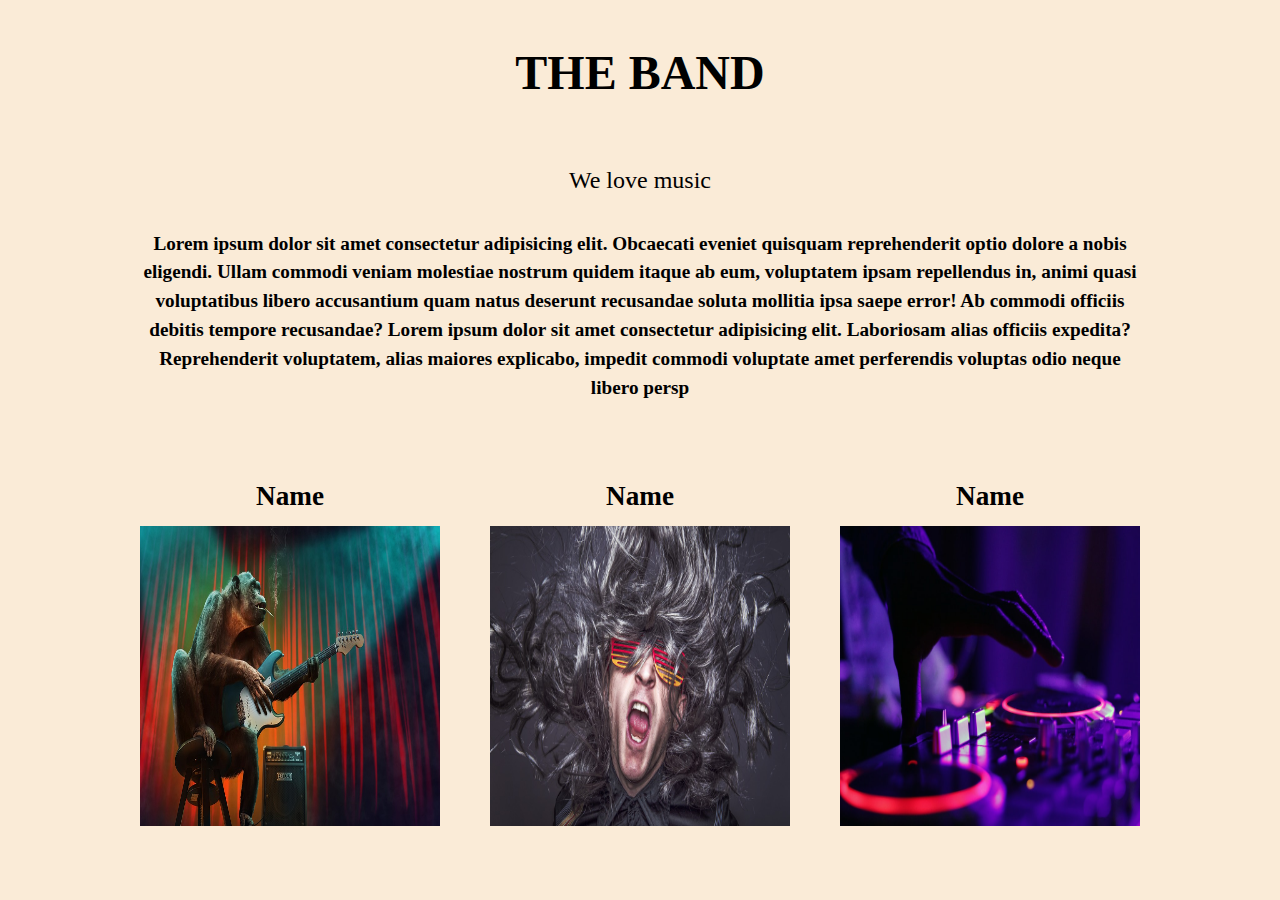
<file: block-BNaaep/contacts/index.html>
<!DOCTYPE html>
<html lang="en">
<head>
    <meta charset="UTF-8">
    <meta http-equiv="X-UA-Compatible" content="IE=edge">
    <meta name="viewport" content="width=device-width, initial-scale=1.0">
    <title>THE BAND</title>
    <link rel="stylesheet" href="./style.css">
</head>
<body>

    <header>
        <h1>
            THE BAND
        </h1>
    </header>

    <main class="container">
        <h2>
            We love music
        </h2>
        <p>Lorem ipsum dolor sit amet consectetur adipisicing elit. Obcaecati eveniet quisquam reprehenderit optio dolore a nobis eligendi. Ullam commodi veniam molestiae nostrum quidem itaque ab eum, voluptatem ipsam repellendus in, animi quasi voluptatibus libero accusantium quam natus deserunt recusandae soluta mollitia ipsa saepe error! Ab commodi officiis debitis tempore recusandae?
            Lorem ipsum dolor sit amet consectetur adipisicing elit. Laboriosam alias officiis expedita? Reprehenderit voluptatem, alias maiores explicabo, impedit commodi voluptate amet perferendis voluptas odio neque libero persp
        </p>

        <div class="flex">
            <div class="card">
                <h4>Name</h4>
            <img src="../assets/img/monkey-3507317_960_720.jpg" alt="">
           </div>
           <div class="card">
            <h4>Name</h4>

            <img src="../assets/img/musician-664432_960_720.jpg" alt="">
              </div>
              <div class="card">
                <h4>Name</h4>

            <img src="../assets/img/photo-1470225620780-dba8ba36b745.jpeg" alt="">
            </div>
        </div>
    </main>
    
</body>
</html>
</file>
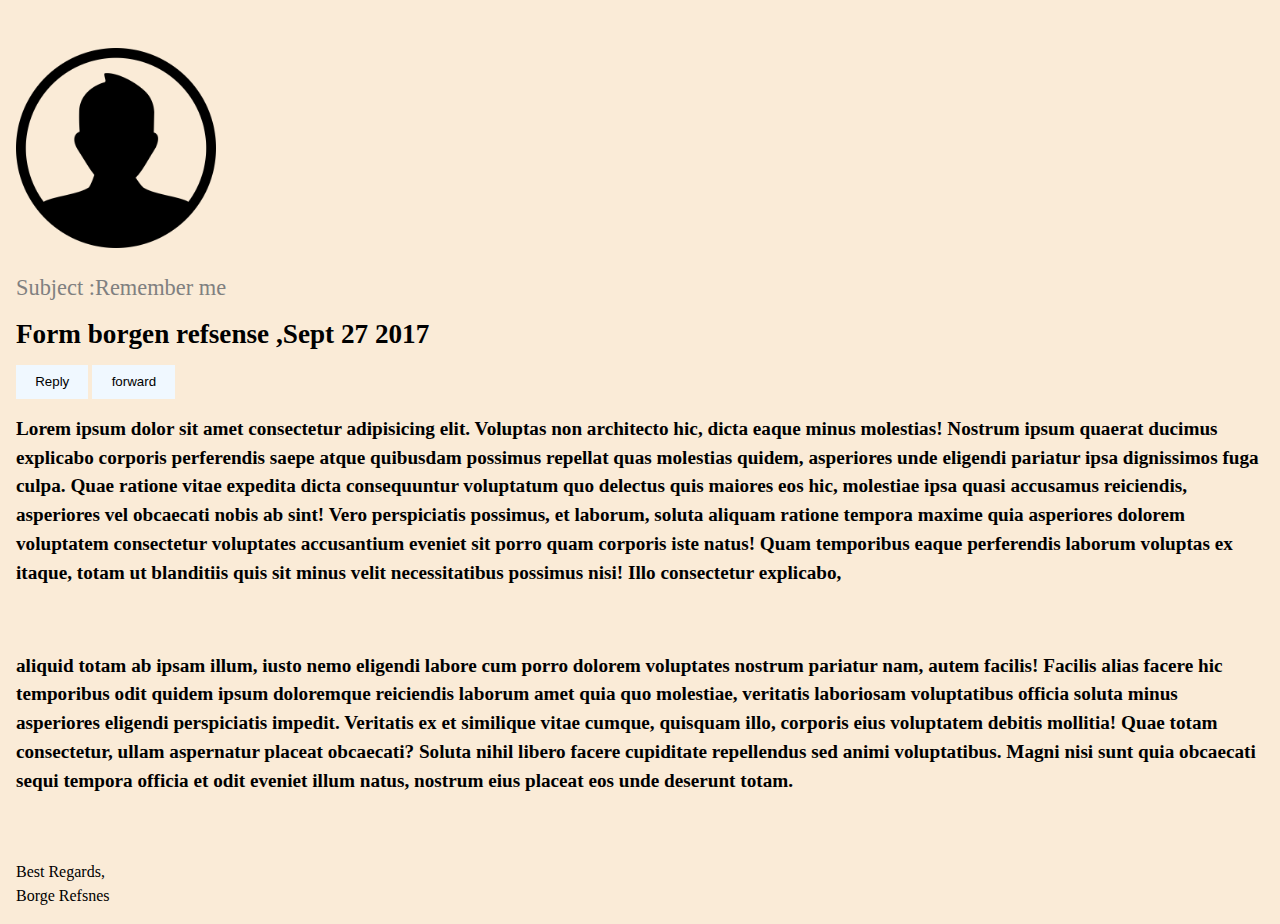
<file: block-BNaaep/contacts/about.html>
<!DOCTYPE html>
<html lang="en">
<head>
    <meta charset="UTF-8">
    <meta http-equiv="X-UA-Compatible" content="IE=edge">
    <meta name="viewport" content="width=device-width, initial-scale=1.0">
    <title>About page</title>
    <link rel="stylesheet" href="./style.css">
</head>
<body>
    <main>
        <section class="about-section">
          <div class="user-profile-container">
            <figure>
              <img class="profile"
                src="../assets/img/user-profile-icon.webp"
                alt="This is  the first image that needs to be rendered"
              />
              <h5>Subject :Remember me </h5>
            </figure>
            <h4>Form borgen refsense ,Sept 27 2017</h4>
            <div class="btn-container">
              <button class="btn"><a href="#">Reply</a></button>
              <button class="btn"><a href="#">forward</a></button>
            </div>
          </div>
  
          <div class="info-container">
            <article>
              <p>
                Lorem ipsum dolor sit amet consectetur adipisicing elit. Voluptas
                non architecto hic, dicta eaque minus molestias! Nostrum ipsum
                quaerat ducimus explicabo corporis perferendis saepe atque
                quibusdam possimus repellat quas molestias quidem, asperiores unde
                eligendi pariatur ipsa dignissimos fuga culpa. Quae ratione vitae
                expedita dicta consequuntur voluptatum quo delectus quis maiores
                eos hic, molestiae ipsa quasi accusamus reiciendis, asperiores vel
                obcaecati nobis ab sint! Vero perspiciatis possimus, et laborum,
                soluta aliquam ratione tempora maxime quia asperiores dolorem
                voluptatem consectetur voluptates accusantium eveniet sit porro
                quam corporis iste natus! Quam temporibus eaque perferendis
                laborum voluptas ex itaque, totam ut blanditiis quis sit minus
                velit necessitatibus possimus nisi! Illo consectetur explicabo,
              </p>
              <p>
                aliquid totam ab ipsam illum, iusto nemo eligendi labore cum porro
                dolorem voluptates nostrum pariatur nam, autem facilis! Facilis
                alias facere hic temporibus odit quidem ipsum doloremque
                reiciendis laborum amet quia quo molestiae, veritatis laboriosam
                voluptatibus officia soluta minus asperiores eligendi perspiciatis
                impedit. Veritatis ex et similique vitae cumque, quisquam illo,
                corporis eius voluptatem debitis mollitia! Quae totam consectetur,
                ullam aspernatur placeat obcaecati? Soluta nihil libero facere
                cupiditate repellendus sed animi voluptatibus. Magni nisi sunt
                quia obcaecati sequi tempora officia et odit eveniet illum natus,
                nostrum eius placeat eos unde deserunt totam.
              </p>
            </article>
          </div>

          <b>Best Regards,</b>
          <br>
          <i>Borge Refsnes</i>
        </section>
      </main>
      
    
</body>
</html>
</file>
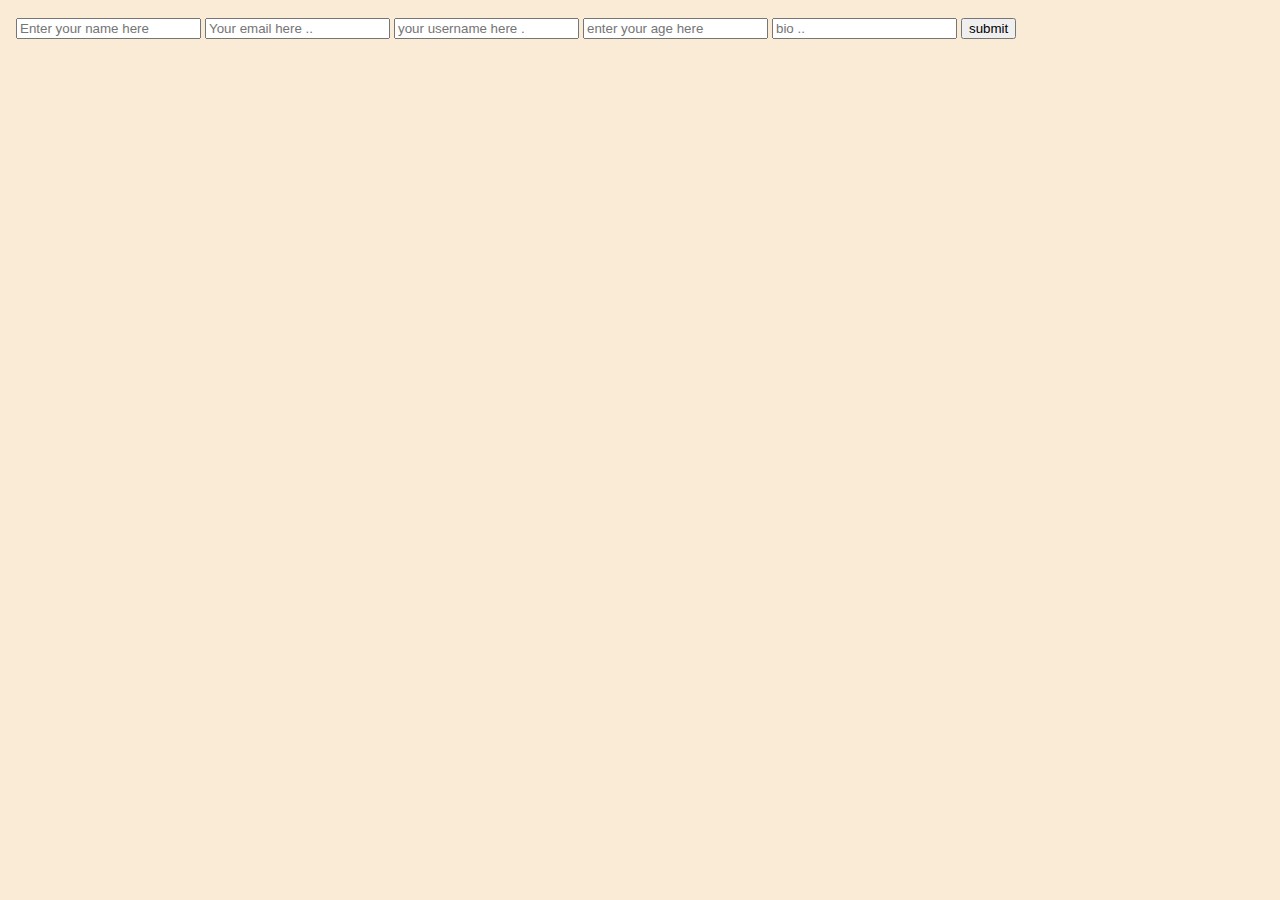
<file: block-BNaaep/contacts/contact.html>
<!DOCTYPE html>
<html lang="en">
<head>
    <meta charset="UTF-8">
    <meta http-equiv="X-UA-Compatible" content="IE=edge">
    <meta name="viewport" content="width=device-width, initial-scale=1.0">
    <title>Document</title>
    <link rel="stylesheet" href="./style.css">
</head>
<body>
    <main>
        <section class="contact-us">
          <form action="/form" method="POST">
            <input
              type="text"
              class="inputbox"
              name="name"
              id="name"
              placeholder="Enter your name here"
            />
            <input
              type="email"
              class="inputbox"
              name="email"
              id="email"
              placeholder="Your email here .."
            />
            <input
              type="username"
              class="inputbox"
              name="username"
              id="username"
              placeholder="your username here ."
            />
            <input
              type="text"
              class="inputbox"
              name="age"
              id="age"
              placeholder="enter your age here"
            />
            <input
              type="text"
              class="inputbox"
              name="bio"
              id="bio"
              placeholder="bio .."
            />
            <input 
            type="submit" 
            value="submit"
            class="form-btn" 
            />
          </form>
        </section>
      </main>
  
    
</body>
</html>
</file>
<file: block-BNaaep/contacts/style.css>
/* http://meyerweb.com/eric/tools/css/reset/ 
   v2.0 | 20110126
   License: none (public domain)
*/

html, body, div, span, applet, object, iframe,
h1, h2, h3, h4, h5, h6, p, blockquote, pre,
a, abbr, acronym, address, big, cite, code,
del, dfn, em, img, ins, kbd, q, s, samp,
small, strike, strong, sub, sup, tt, var,
b, u, i, center,
dl, dt, dd, ol, ul, li,
fieldset, form, label, legend,
table, caption, tbody, tfoot, thead, tr, th, td,
article, aside, canvas, details, embed, 
figure, figcaption, footer, header, hgroup, 
menu, nav, output, ruby, section, summary,
time, mark, audio, video {
	margin: 0;
	padding: 0;
	border: 0;
	font-size: 100%;
	font: inherit;
	vertical-align: baseline;
}
/* HTML5 display-role reset for older browsers */
article, aside, details, figcaption, figure, 
footer, header, hgroup, menu, nav, section {
	display: block;
}
body {
	line-height: 1;
}
ol, ul {
	list-style: none;
}
blockquote, q {
	quotes: none;
}
blockquote:before, blockquote:after,
q:before, q:after {
	content: '';
	content: none;
}
table {
	border-collapse: collapse;
	border-spacing: 0;
}

/* customize */

html{
    font-size: 16px;
}

.container{
    width: 1000px;
    margin: 0 auto;
    padding: 0 2rem;
    text-align: center;
}

body{
    padding: 1rem;
    line-height: 1.5;
    background-color: antiquewhite;
}

header{
    text-align: center;
    padding: 1.3rem;

}

h1{
    font-size: 3rem;
    font-weight: 700;
}

h2{
    font-size: 1.5rem;
    font-weight: 500;
    padding: 2rem ;
}

p{
    font-size: 1.2rem;
    font-weight: 700;
    padding-bottom: 4rem ;

}

.flex{
    display: flex;
    justify-content: space-between;
}

.card{
    width: 30%;
    height: 400px;

}
img{
    width: 100%;
    height: 300px;
}



/* about Section */

.btn{
    background-color: aliceblue;
    border: none;
    padding: .6rem 1.2rem;
}

a{
    text-decoration: none;
    color: black;
    
}

.profile{
    width: 200px;
    height: 200px;
    padding: 1rem 0;
}
.user-profile-container{
    width: 500px;
    padding: 1rem 0;

}

h5{
    text-align: left;
    font-size: 1.4rem;
    color: grey;

}

h4{
    font-size: 1.7rem;
    font-weight: 600;
    padding: .6rem 0;
}
</file>
